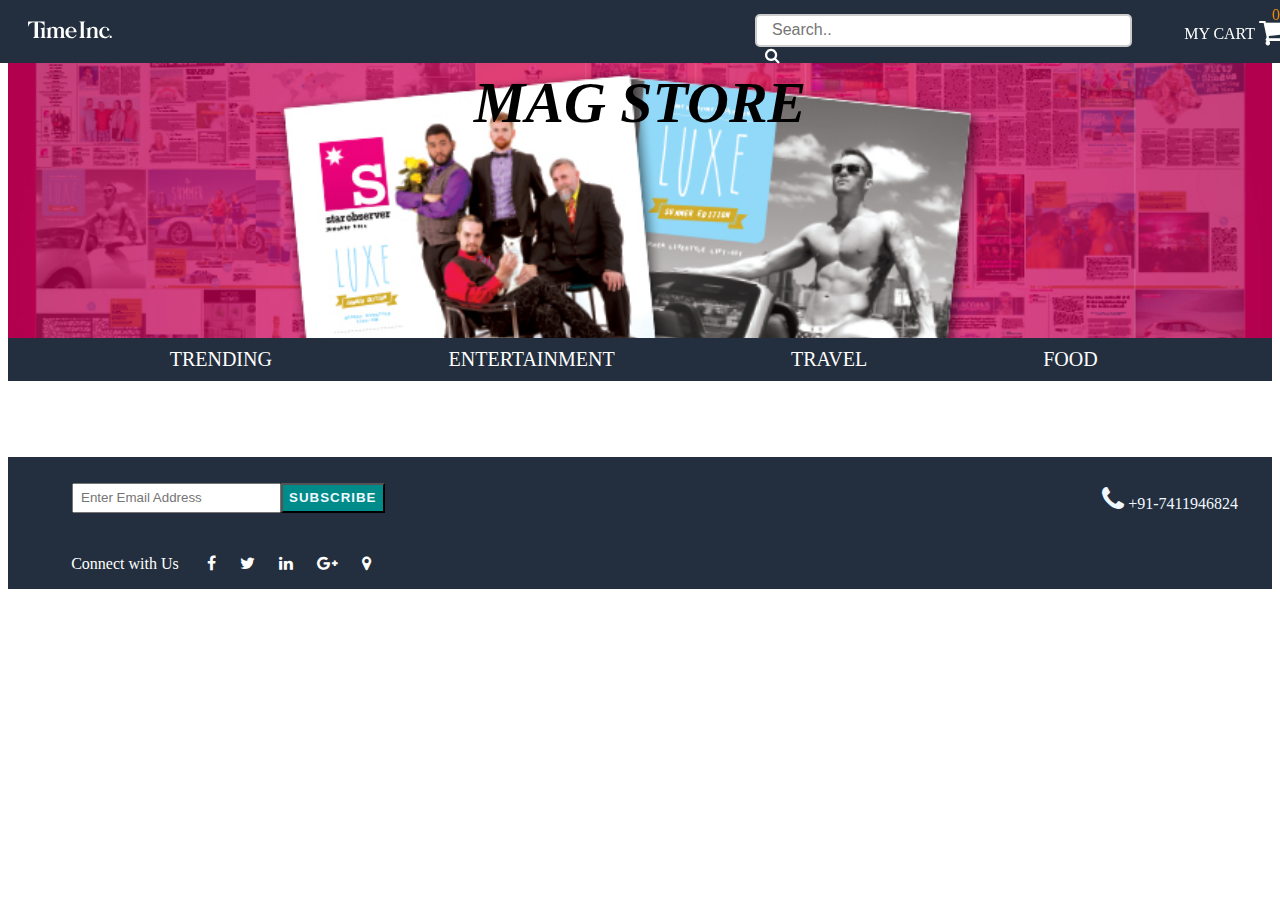
<file: myrepo/index.html>
<!--<!DOCTYPE html>-->
<html>
<head>
        <meta charset="UTF-8">
		    <meta name="description" content="MAG STORE">
        <meta name="keywords" content="HTML,CSS,XML,JavaScript">
		    <meta name="viewport" content="width=device-width, initial-scale=1.0">


    	  <title>MAG STORE</title>
		    <link rel="icon" href="./images/MITO-Studios-Icon-Teal.jpg" sizes="32x32">
    	  <!-- its for css files  -->
    	  <link rel="stylesheet" type="text/css" href="./css/comman.css">
    	  <!--  its for  jquery -->
    	  <script src="https://ajax.googleapis.com/ajax/libs/jquery/3.2.0/jquery.min.js"></script>
				<!--fontawesome -->
				<link rel="stylesheet" href="https://cdnjs.cloudflare.com/ajax/libs/font-awesome/4.7.0/css/font-awesome.min.css">
    	  <!-- its for js files -->
				<script type="text/javascript" src ="./js/Constant.js"></script>
    	 	<script type="text/javascript" src ="./js/tabConatins.js"></script>
			  <script type="text/javascript" src ="./js/service.js"></script>
</head>
		  
<body>
    <!-- header start -->
    <header>
       <div class="header">
         <!-- its for ipad device-->
          <div class="menu-for-device">
            <div class="dropdown">
              <span onclick="menuList()" ><i class="fa fa-bars dropbtn" aria-hidden="true"></i></span>
            <div id="myDropdown" class="dropdown-content tabs">
                <li><a href="#trending" >Trending</a></li>
                <li><a href="#entertainment" >Entertainment</a></li>
                <li><a href="#travel">Travel</a></li>
                <li><a href="#food">Food</a></li>
            </div>
            </div>
          </div>
        
          <div class="logo">
            <img src="./images/timeinc_logo.svg"  alt="Time inc" width="100" height="60">
          </div>
          <div class="search-box">
            <input type="text" name="search" id="search" placeholder="Search.."> 
            <i class="fa fa-search" title="Search Product" onclick="serachItem()" aria-hidden="true"></i> 
          </div>
          <div class="item-cart">
              <span class="cart-text">MY CART</span>
              <span id ="total-item-cart">0 </span>
              <i class="fa fa-shopping-cart" title="Your CART Item" aria-hidden="true" onclick="displayCartItem()"></i>
          </div>
     </div>
   </header>
   <!--second header div-->
       <div class="second-header">
		   <!--its for main heading -->
		 	  <div class="heading">
					<h1>MAG  STORE</h1>	
		      </div>
	     </div>
         <!--  nav bar start -->
      <nav>
		  	<div class="sub-header">
					<ul class="tabs">
						<li>
								<a href="#trending" >Trending</a>
						</li>
						<li>
							<a href="#entertainment" >Entertainment</a>
						</li>
						<li>
							<a href="#travel">Travel</a>
						</li>
						<li>
							<a href="#food">Food</a>
						</li>
					</ul>
		  	</div>
	   </nav>
		
    
   <!-- body contains -->
       <section class="block">
				  <!-- its for first tab  -->
		     <section class="images-container" id="trending" >
				  <!--image product contaion-->
				  </section>
					 <!-- its for second tab2 -->
	        <section class="images-container" id="entertainment" > 
		        <!-- image prodcut contain  -->
	        </section>
	        <!--  its for third tab3 -->
	        <section class="images-container" id="travel" > 
		      <!-- image prodcut contain  -->
			    </section>
	        <!--  its for fourth tab4 -->
	        <section class="images-container" id="food" > 
						<!--image contain-->
					</section>
			       
        </section>
	   
			<!--serach-section-->
			<div>
				<section class="images-container" id="search-item" > </section>
			</div>
				<!-- shopping card section-->
			<div class="shopping-cart" id = "cart-pop-up-display">

			</div>

   <!-- footer start -->
     <footer>
      <div class="footer-display">
				<div class="footer-call-email">
					<div class="email">
				   <div ><input class="email-box" type="email" name="email-name" placeholder="Enter Email Address"> </div>
				   <button type="button" onclick="emailSubscribe()"  >SubScribe</button>
					</div>
					 <div class="call-btn">
						 <i class="fa fa-phone btn-phone" aria-hidden="true"<a href="tel:+91-7411946824"></a></i> 
					  <span style="color: aliceblue;"> +91-7411946824</span> 
					</div>
				</div>
				<div class="footer-icons">
					<p>Connect with Us  </p>
					<i class="fa fa-facebook" aria-hidden="true"></i>
					<i class="fa fa-twitter" aria-hidden="true"></i>
					<i class="fa fa-linkedin" aria-hidden="true"></i>
					<i class="fa fa-google-plus" aria-hidden="true"></i>
					<i class="fa fa-map-marker" aria-hidden="true"></i>
				</div>
       
      </div>
     </footer>
    
    
</body>
</html>
</file>
<file: myrepo/css/comman.css>
/* first header css :start*/
.header{
    display: flex;
    top: 0;
	z-index: 2;
    position: fixed;
    width: 100%;
    background-color:#232F3E;
    left: 0;
	}
	
	.logo {
		margin-left: 20px;
	}
	.item-cart{
		margin-top: 16px;
		width: 100%;
		margin-left: 9%;
	    color: white;
		display: flex;
	}
	
	.item-cart .cart-text{
        margin: 9px 20px 3px -63px
	}
	
	.item-cart .fa{
		font-size: 31px;
		position: fixed;
        margin-left: 12px;
		cursor: pointer;
		box-sizing: border-box;
	}
	#total-item-cart{
       margin: -10px -3px 0px;
	   color: #f08804;
	}

	/* second heade css :start*/
	.second-header{
		display: block;
		background-image:url("./FB-Banner.jpg"); 
		background-repeat: no-repeat;
	    background-size: cover;
		height: 330px;
				
	}
	.search-box{
		display: inline-table;
		margin: 14px 0px 0px 635px;		
	}
	.search-box .fa {
		margin-left: 10px;
		color: white;
		cursor: pointer;

	}
	.search-box	input[type=text] {
		
		box-sizing: border-box;
		border: 2px solid #ccc;
		border-radius: 5px;
		font-size: 16px;
		background-color: white;
		width: 377px;
		padding: 5px 0px 6px 15px;
	}

	.heading h1 {
	  text-align: center;
	  padding: 61px 0px 0px 0px;
	  font-size: 58px;
	  font-style: oblique;
	  color: black;
	}

   /* .sub-header css :start*/

	.sub-header ul li {
		top: 12px;
		display: inline;
		margin: 10px;
		font-size: 20px;
	}
	
	 .sub-header ul {
		left: 0;
		width: 100%;
   }

	 .sub-header ul.tabs li a{
		color:white;
		text-transform: uppercase;
		text-decoration: none;
		margin-left: 12%;
		
	}
	.sub-header .tabs {
		z-index: 1;
        background-color:#232F3E;
		padding: 10px 0px 10px 0px;
		margin-bottom: auto;
		margin-top: auto;

	}
	.sub-header ul.tabs li a:active {
		color: blue;
		text-decoration: none;
   }

	.images-container {
	    display: flex;
		flex-wrap: wrap;
		left: 0;
		width: 100%;
		margin-bottom: 3%;
		
	}
	.item:hover{
		-webkit-transform: scale(1.01);
         transform: scale(1.01);
	}

	.item {
	  padding: 4%;  
      margin: 30px 26px 108px 25px;
	  position: relative;
	  width: 11%;
	  height: 230px;
	  background-repeat: no-repeat;
	  background-size: cover;
	  left: 59px;
    }
	/* not used */
	

    .image-details {
        display: block;
	    position: absolute;
	    bottom: 0;
	    height: 84px;
	    background: black;
	    color: white;
	    width: 100%;
	    left: 0px;
		margin: 0 -17px -85px 0px;
    }
	.image-title-price{
		margin: 0px 0px 16px 23px;
        padding-top: 8px;
	}
	.image-footer-button {
      /*padding: 87px;*/
	  width: 100%;
	  padding: 4px 88px 5px 58px;
	  cursor: pointer;
	  font-weight:bold;
	  background-color: cadetblue;
	  font-size: 15px;
      letter-spacing: 2px;
	  
    }
	.image-footer-button:hover
	{
		background-image:none !important;
		background-color:green !important;
	}
	/*load more buuton*/
	.no-more-product{
		font-weight: bold;
		color: antiquewhite;
		font-size: 18px;
		letter-spacing: 3px;
		padding: 13px 34px 14px 36px;
    	background-color: darkslategrey;
		margin-left: 536px;
	
	}
	.more-product-button{
		cursor: pointer;
		font-weight: bold;
		margin-left: 566px;
		padding: 13px 34px 14px 36px;
    	background-color: darkslategrey;
    	color: antiquewhite;
		font-size: 18px;
		letter-spacing: 3px;

	}
	
	.moreItem{
		width: 100%;
		top: 27px;
        position: relative;
		/*background-color: blue;*/
	}
	/* css for pop-up of card items*/
	 #cart-pop-up-display{
        display: none;
	}
	.shopping-cart {
		width: 750px;
		height: 500px;
		background: #43484D;
		box-shadow: 1px 2px 3px 0px rgba(0,0,0,0.10);
		border-radius: 6px;
		top: 85px;
        margin-left: 298px;
		background-color:aliceblue;
		position: fixed;
		z-index: 1;
		overflow : auto;

	}

	.shopping-cart-header {
		/*height: 30px;*/
		border-bottom: 1px solid #E1E8EE;
		padding: 20px 30px;
		color: black;
		font-size: 27px;
		font-weight: 400;
		display: inline-flex;
		/*position: fixed;*/
		z-index: 1;
		background-color: lightseagreen;
		width: 92%;
	}
	.sub-total-price{
		width: 83px;
		font-weight: 300;
	}
	.checkout-details{
		display: inline-flex;
		margin-left: auto;
	}
	 .shopping-cart-header .button-input{
		margin-top: 4px;
		font-weight: bold;
		cursor: pointer;
	}
    
	.cart-item-list {
		padding: 20px 30px;
		display: flex;
	}
	.cart-no-item{
		border: 1px solid #1f1d1d;
        border-radius: 19px;
		display: block;
		background-color: lightseagreen;
		padding: 11px 96px 8px 91px;
		font-size: xx-large;
		font-weight: bold;
		margin: 37px 5px 30px 30px;
	}
	.no-item-cart-icon .fa{
        font-size: 225px;
        margin-left: 242px;
	}
	.cart-item-list .image img{
		height: 80px;
	}

	.cart-item-list:nth-child(2) {
		border-top:  1px solid #E1E8EE;
		border-bottom:  1px solid #E1E8EE;
	}

	/* Buttons -  Delete and check out  */
	.cart-buttons {
		position: relative;
		padding-top: 30px;
		margin-left: 22px;
	}

	.cart-delete-btn {
		display: inline-block;
		cursor: pointer;
		width: 18px;
		height: 17px;
		background: url("./delete-icn.svg") no-repeat center;
		margin-right: 20px;
	}
	.cart-pop-up-button{
		position: relative;
		margin: -19px -24px 0px 19px;
	}
	.cart-hide-pop-up{
	    display: inline-block;
		cursor: pointer;
		width: 18px;
		height: 17px;
		background: url("./delete-icn.svg") no-repeat center;
	
	}
	.check-out-btn{
		cursor: pointer;
		color: black;
		font-weight: bold;
        background-color: floralwhite;
	}

	/* Product Image */
	.image{
		margin-right: 70px;
	}

	/* Product Description */
	.cart-description {
		padding-top: 10px;
		margin-right: 60px;
		width: 115px;
	}

	.cart-description span {
		display: block;
		font-size: 14px;
		color: #43484D;
		font-weight: 400;
	}

	.cart-description span:first-child {
		margin-bottom: 5px;
	}
	.cart-description span:last-child {
		font-weight: 300;
		margin-top: 8px;
		color: #86939E;
	}

	/* Product Quantity */
	.cart-quantity {
		padding-top: 20px;
		margin-right: 24px;
	}
	.cart-quantity input {
		-webkit-appearance: none;
		border: none;
		text-align: center;
		width: 32px;
		font-size: 16px;
		color: #43484D;
		font-weight: 300;
	}

	button[class*=btn] {
		width: 30px;
		height: 30px;
		background-color: #E1E8EE;
		border-radius: 6px;
		border: none;
		cursor: pointer;
	}
	.minus-btn img {
		margin-bottom: 3px;
	}
	.plus-btn img {
		margin-top: 2px;
	}
	button:focus,input:focus {
		outline:0;
	}

	/* Total Price */
	.cart-total-price {
		width: 83px;
		padding-top: 27px;
		text-align: center;
		font-size: 16px;
		color: #43484D;
		font-weight: 300;
	}
	
/*    footer css*/
    
	.footer-display {
		
		height: 132px;
		background-color: #232F3E;
    }
	.footer-call-email{
		display: flex;
	}
	.footer-call-email .email{
		display: flex;
		margin: 26px 0px 0px 64px;
	}
	
	.footer-call-email .email .email-box{
		padding: 5px 21px 6px 7px;
	}
	.footer-call-email .email button{
		font-weight: bold;
		background-color: darkcyan;
		color: aliceblue;
		text-transform: uppercase;
		letter-spacing: 1px;
		cursor: pointer;
	}
	.footer-call-email .email button:hover{
		background-image:none !important;
		background-color: black !important;
	}
	.footer-call-email .btn-phone{
		font-size: 28px;
    	color: aliceblue;
		cursor: pointer;
	}
	.footer-call-email .call-btn{
		margin-left: auto;
		margin-right: 34px;
		margin-top: auto;
	}
	.footer-icons
	{
		margin-left: 5%;
		color: white;
		display: flex;
		margin-top: 42px;
	}
	.footer-icons p
	{
		margin-top: 0%;
		padding-right: 28px;
	}
	.footer-icons i
	{
		padding-right: 2%;
	}
	.menu-for-device {
		display: none;
		color: white;
		margin: 22px 0px 0px 19px;
		/*position: relative;
        display: inline-block;*/
	}
	#menu-list {
		display: none;
		position: absolute;
		width: 25%;
		height: 291%;
		top: 61px;
		background-color: black;
	}

/* its for ipad 100%*/
@media (min-width: 768px)  and (max-width: 1024px) {
  
   .dropbtn {
		color: white;
		font-size: 16px;
		border: none;
		cursor: pointer;
    }

	.dropdown {
		position: relative;
		display: inline-block;
	}

	.dropdown-content {
		display: none;
		position: absolute;
		background-color: crimson;
		min-width: 160px;
		overflow: auto;
		box-shadow: 0px 8px 16px 0px rgba(0,0,0,0.2);
		z-index: 1;
		
	}

	.dropdown-content  a {
		color: white;
		padding: 13px 32px;
		text-decoration: none;
		display: block;
		font-size: 18px;
		text-transform: uppercase;

	}
    .dropdown-content  li {
		list-style: none;
		
	}
	.dropdown  a:hover {background-color: black}

	.show {
		   margin-top: 21px;
		   display:block;
	}
   
    .menu-for-device {
	   display: block;
    }
   /* hide tab pop */
    .sub-header {
	  display: none;
    }
  
   .search-box{
		margin: 15px -118px 0px 196px;
		
	}
	.search-box	input[type=text] {
		width: 239px;
	}
    .item-cart .fa{
		font-size: 31px;
		position: fixed;
        margin-left: 161px;
	}
	.item-cart .cart-text{
        margin: 7px 19px 0px 85px;
	}
	
	.item{
		top: 7px;
		width: 32%;
		left: 26px;
	}

	.image-footer-button {
		width: 100%;
	}
	.more-product-button {
		margin-left: 267px;
	}
	.no-more-product{
		margin-left: 219px;
	}
	/*cart pop -css ipad*/
	.shopping-cart-header{
		width: 90%;
	}
	.shopping-cart{
		margin: 8% 2% 3% 0%;
	}
	.footer {
		top: 72%;
	}
	.footer-icons{
		margin-left: 9%;
	}
}
/* iphone*/
@media (min-width: 320px)  and (max-width: 568px) {
    .image-footer-button {
		color: black;
	}
	.footer{
		top: 83%;
		/*bottom: 0; */

	}
	.images-container{
		height: 74%;
	}
	.item{
      padding: 40%;
      margin: 247px 54px -139px -43px;
	  top : -125px;
	}
	.second-header{
	   z-index: 9999;
	   height: 20%;
   }
	.menu-for-device {
		display: block;
  	}

   .tabs {
		display: none;
  	}
}
</file>
